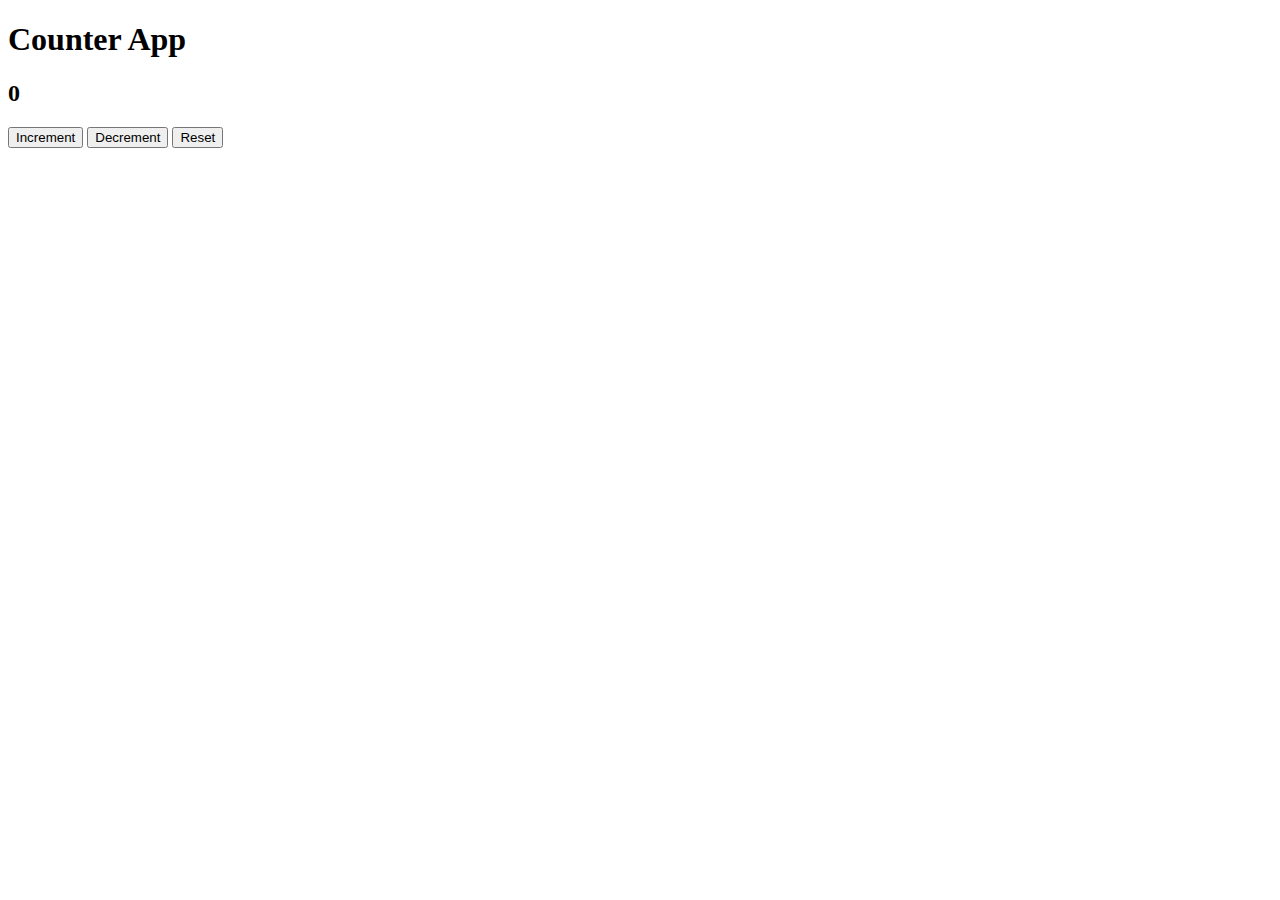
<file: 1_CounterApplication/index.html>
<!DOCTYPE html>
<html lang="en">
<head>
    <meta charset="UTF-8">
    <meta name="viewport" content="width=device-width, initial-scale=1.0">
    <title>Counter Application</title>
    <script src="script.js"></script>
</head>
<body>
    <h1>Counter App</h1>
    <h2 id="display">0</h2>
    <button id="inc" onclick="handleInc()">Increment</button>
    <button id="dec" onclick="handleDec()">Decrement</button>
    <button id="reset" onclick="handleReset()">Reset</button>
</body>
</html>
</file>
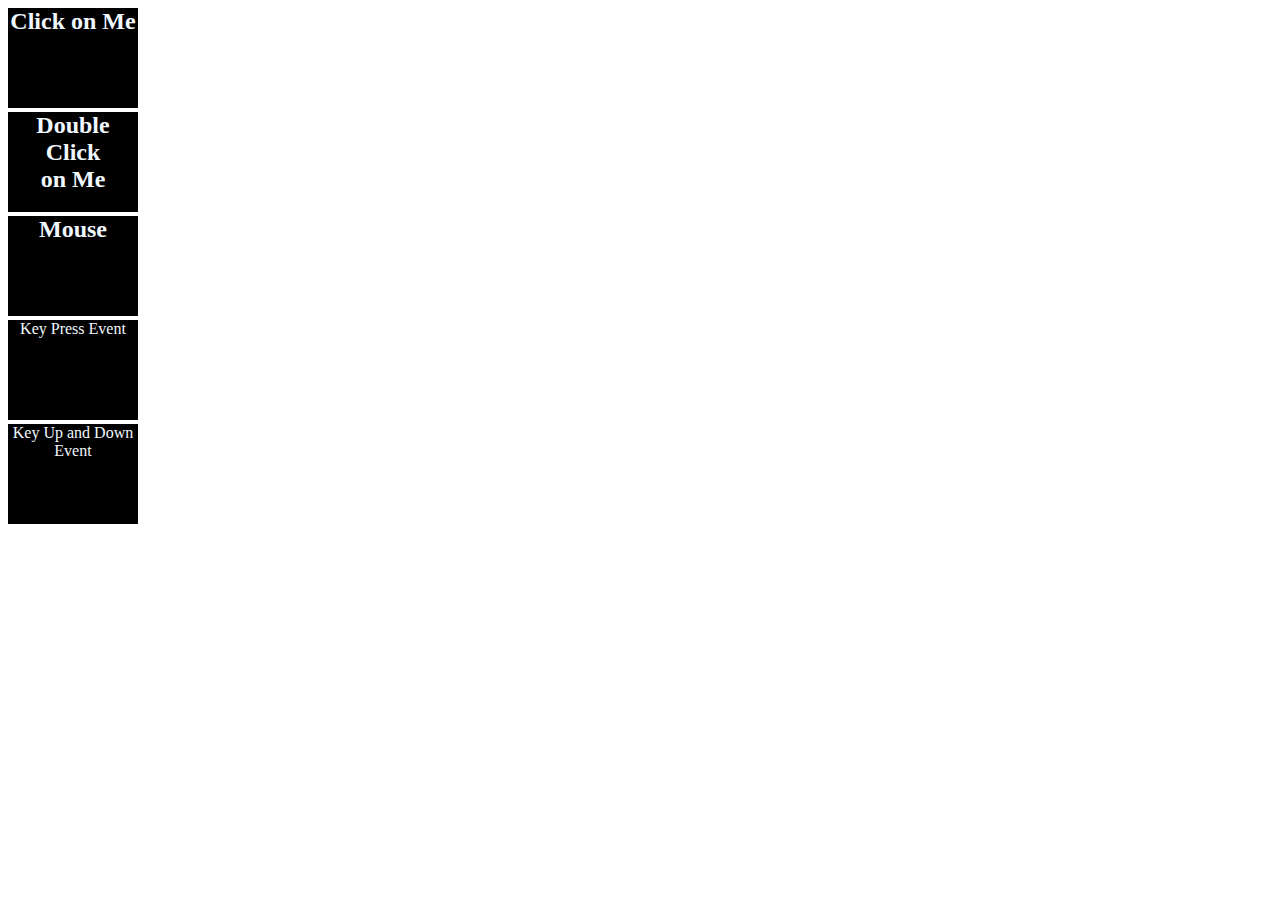
<file: 2_Event/index.html>
<!DOCTYPE html>
<html lang="en">
<head>
    <meta charset="UTF-8">
    <meta name="viewport" content="width=device-width, initial-scale=1.0">
    <title>Event</title>
    <script src="script.js"></script>
    <link rel="stylesheet" href="style.css">
</head>
<body>
    <div id="container1" class="container">
        <h2>Click on Me</h2>
    </div>

    <div id="container2" class="container">
        <h2>Double Click <br> on Me</h2>
    </div>

    <div id="container3"class="container" onmouseover="handleMouseOver()" onmouseout="handleMouseOut()">
        <h2>Mouse</h2>
    </div>

    <div id="container4" class="container" onkeydown="handleKeyPress(event)">
        Key Press Event
    </div>

    <div id="container5" class="container">
        Key Up and Down Event
    </div>
</body>
</html>
</file>
<file: 2_Event/style.css>
.container {
    background-color: black;
    color: aliceblue;
    height: 100px;
    width: 130px;
    text-align:center;
    margin-top: 4px;
}

.container h2{ 
    margin-top: 4px;
}
</file>
